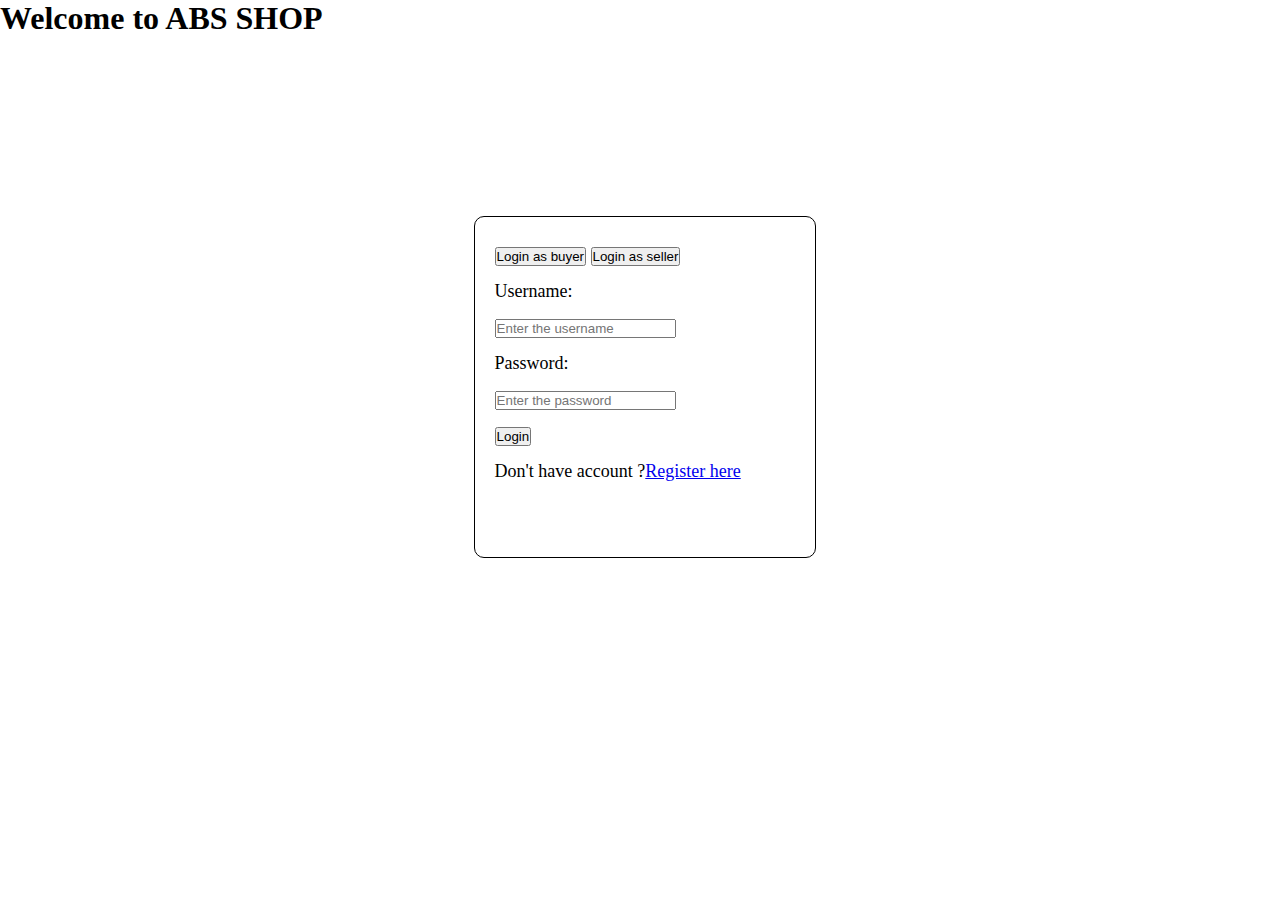
<file: html/index.html>
<!DOCTYPE html>
<html lang="en">
<head>
    <meta charset="UTF-8">
    <meta http-equiv="X-UA-Compatible" content="IE=edge">
    <meta name="viewport" content="width=device-width, initial-scale=1.0">
    <title>ABS Login</title>
    <link rel="stylesheet" href="index.css">
</head>
<body>
    <div>
         <!--Welcome note-->
        <h1>
            Welcome to ABS SHOP
        </h1>
        <!--Login form-->
        <form action="" class="form">
            <button type="button" id="logincus">Login as buyer</button>
            <button type="button" id="logincus">Login as seller</button>
            <br>
            <label for="username" id="username">Username:</label>
            <br>
            <input type="text" name="usernameinput" id="usernameinput" placeholder="Enter the username" pattern="" title="username must be in 6 character" required>
            <br>
            <label for="password">Password:</label>
            <br>
            <input type="text" name="passwordinput" id="passwordinput" placeholder="Enter the password" title="password must be in 6 character" required>
            <br>
            <button type="submit" id="login">Login</button>
            <p>Don't have account ?<a href="register.html">Register here</a></p>
        </form>
    </div>
</body>
</html>
</file>
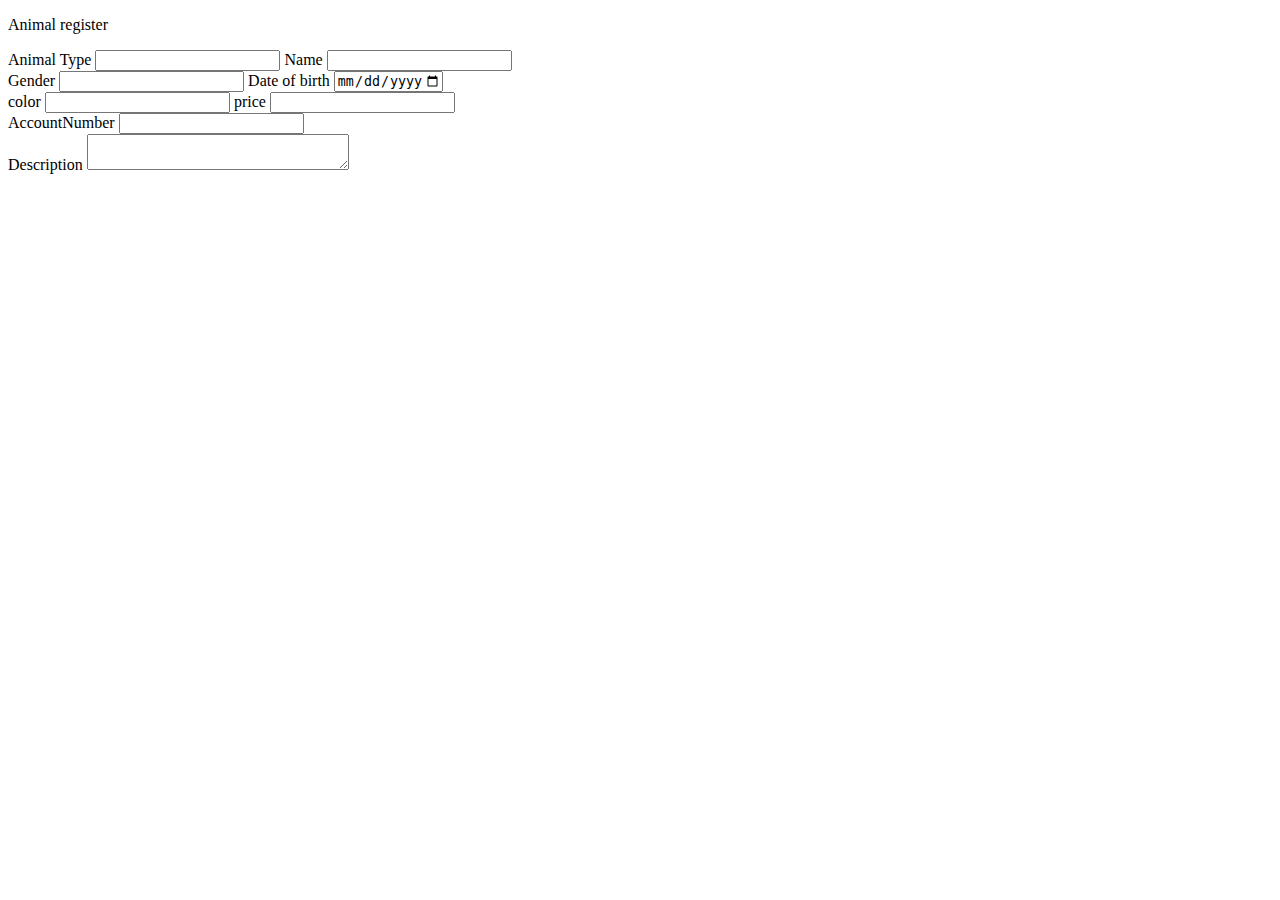
<file: html/animalregister.html>
<!DOCTYPE html>
<html lang="en">
<head>
    <meta charset="UTF-8">
    <meta http-equiv="X-UA-Compatible" content="IE=edge">
    <meta name="viewport" content="width=device-width, initial-scale=1.0">
    <title>Animal register</title>
</head>
<body>
    <form class="animalform"action="">
    <p>Animal register</p>
    <label for="animaltype">Animal Type </label>
    <input type="text" name="animaltype" id="animaltype" list="typelist" required>
    <label for="animalname">Name</label>
    <input type="text" name="animalname" id="animalname" list="namelist" required>
    <br>
    <label for="animalgender">Gender</label>
    <input type="text" name="animalgender" id="animalgender" list="genderlist" required>
    <label for="dob" name="dob" >Date of birth</label>
    <input type="date" name="dob" id="dob" max="2021-12-31" required>
    <br>
    <label for="color">color</label>
    <input type="text" name="color" id="color" list="colors" required>
    <label for="price">price</label>
    <input type="number"5 name="price" id="price" min="0" required>
    <br>
    <label for="Accountnumber">AccountNumber</label>
    <input type="number" name="Accountnumber" id="Accountnumber" min="0" required>
    <br>
    <label for="description">Description</label>
    <textarea name="description" id="description" cols="30" required></textarea>
    <datalist id="typelist">
        <option value="Dog"></option>
        <option value="Cat"></option>
        <option value="Birds"></option>
        <option value="Fish"></option>
    </datalist>
    <datalist id="namelist">
        <option value="french bulldog"></option>
        <option value="German Shepherd"></option>
        <option value="Maine Coon"></option>
        <option value="Ragdoll"></option>
        <option value="Parakeets"></option>
        <option value="Cockatiels"></option>
        <option value="Angelfish"></option>
        <option value="Rainbow"></option>
    </datalist>
    <datalist id="genderlist">
        <option value="Male"></option>
        <option value="Female"></option>
    </datalist>
    <datalist id="colors">
        <option value="Black"></option>
        <option value="White"></option>
        <option value="Gray"></option>
        <option value="Gold"></option>
        <option value="Sliver"></option>
        <option value="Green"></option>
        <option value="Rainbow"></option>
        <option value="Blue"></option>
    </datalist>
</form>
</body>
</html>
</file>
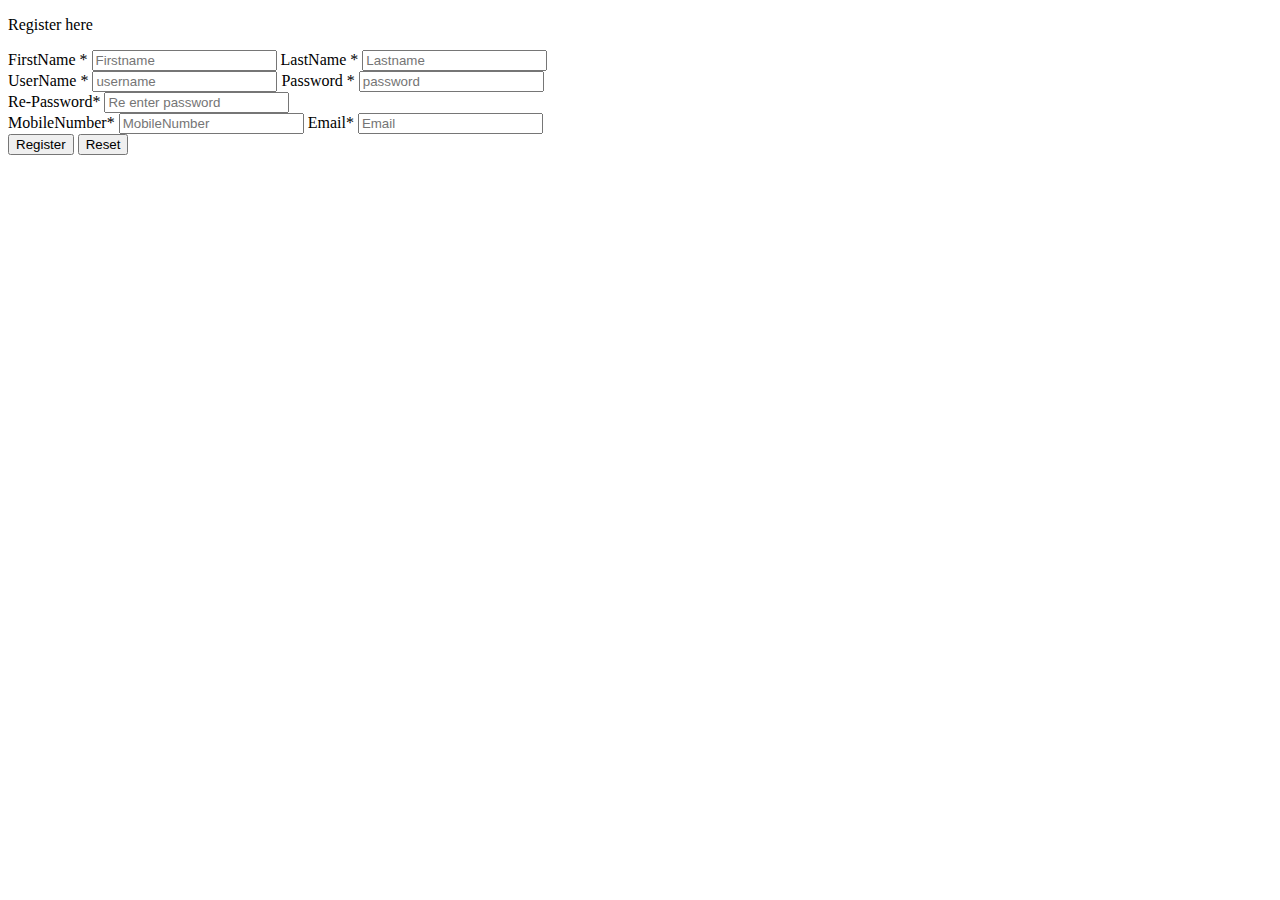
<file: html/register.html>
<!DOCTYPE html>
<html lang="en">
<head>
    <meta charset="UTF-8">
    <meta http-equiv="X-UA-Compatible" content="IE=edge">
    <meta name="viewport" content="width=device-width, initial-scale=1.0">
    <title>ABS Register</title>
</head>
<body>
     <!--Animal register-->
    <form action="" class="registerform">
        <p>Register here</p>
        <label for="firstname">FirstName <span>*</span></label>
        <input type="text" name="firstname" id="firstnameinput" pattern="[a-zA-Z]{3,20}" title="Name contains only letter" placeholder="Firstname" required>
         <label for="lastname">LastName <span>*</span></label>
        <input type="text" name="lastname" id="lastnameinput" pattern="[a-zA-Z]{3,20}" title="Name contains only letter" placeholder="Lastname" required>
        <br>
        <label for="username">UserName <span>*</span></label>
        <input type="text" name="username" id="usernameinput" placeholder="username" pattern="[a-zA-Z0-9]{8,20}" title="minimum 8 character required " required>
        <label for="password">Password <span>*</span></label>
        <input type="password" name="password" id="passwordinput" placeholder="password" pattern="^(?=.*[a-z])(?=.*[A-Z])(?=.*\d)(?=.*[@$!%?&])[A-Za-z\d@$!%*?&]{8,15}" required>
        <br>
        <label for="repassword">Re-Password<span>*</span></label>
        <input type="password"  name="Re-password" id="repasswordinput" placeholder="Re enter password" required>
        <br>    
        <label for="mobile">MobileNumber<span>*</span></label>
        <input type="text" name="mobile" id="mobileinput" pattren="[789][0-9]{9}" placeholder="MobileNumber" required>
        <label for="email" >Email<span>*</span></label>
        <input type="email" name="email" id="emailinput" pattern="[a-z0-9._%+-]+@[a-z0-9.-]+\.[a-z]{2,4}$" placeholder="Email" required>
        <br>
        <button type="submit" id="register">Register</button>
        <button type="reset" id="reset">Reset</button>
    </form>
</body>
</html>
</file>
<file: html/index.css>
*{
    margin: 0;
    padding: 0;
}
h1{
    font-family: 'Times New Roman';
}
.form{
    position: absolute;
    top: 24%;
    left: 37%;
    border: 1px solid;
    border-color: black;
    width: 300px;
    height: 300px;
    padding: 20px;
    line-height: 2;
    font-family: 'Times New Roman', Times, serif;
    font-size: 18px;
    border-radius: 10px;
}
</file>
